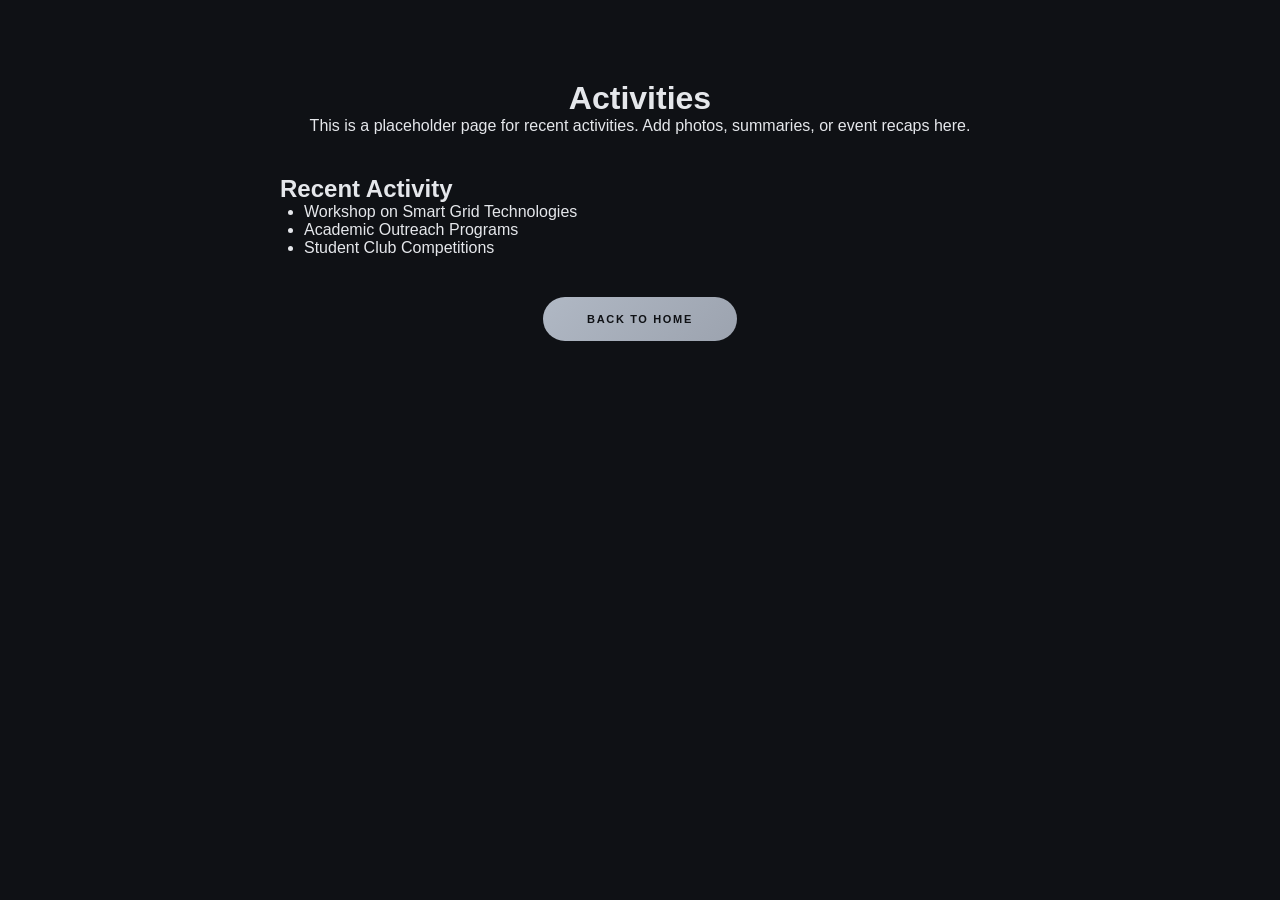
<file: activities.html>
<!DOCTYPE html>
<html lang="en">
<head>
  <meta charset="UTF-8">
  <meta name="viewport" content="width=device-width, initial-scale=1.0">
  <script>
    window.va = window.va || function () { (window.vaq = window.vaq || []).push(arguments); };
  </script>
  <script defer src="https://cdn.vercel-insights.com/v1/script.js"></script>
  <title>Activities - EEE Department</title>
  <link rel="stylesheet" href="style.css">
</head>
<body>
  <main class="main" style="padding: 80px 40px; text-align: center;">
    <h1>Activities</h1>
    <p>This is a placeholder page for recent activities. Add photos, summaries, or event recaps here.</p>
    <div style="max-width: 720px; margin: 40px auto; text-align: left; color: var(--ivory);">
      <h2>Recent Activity</h2>
      <ul style="list-style: disc; padding-left: 1.5rem;">
        <li>Workshop on Smart Grid Technologies</li>
        <li>Academic Outreach Programs</li>
        <li>Student Club Competitions</li>
      </ul>
    </div>
    <a href="index.html" class="btn-primary">Back to Home</a>
  </main>
</body>
</html>
</file>
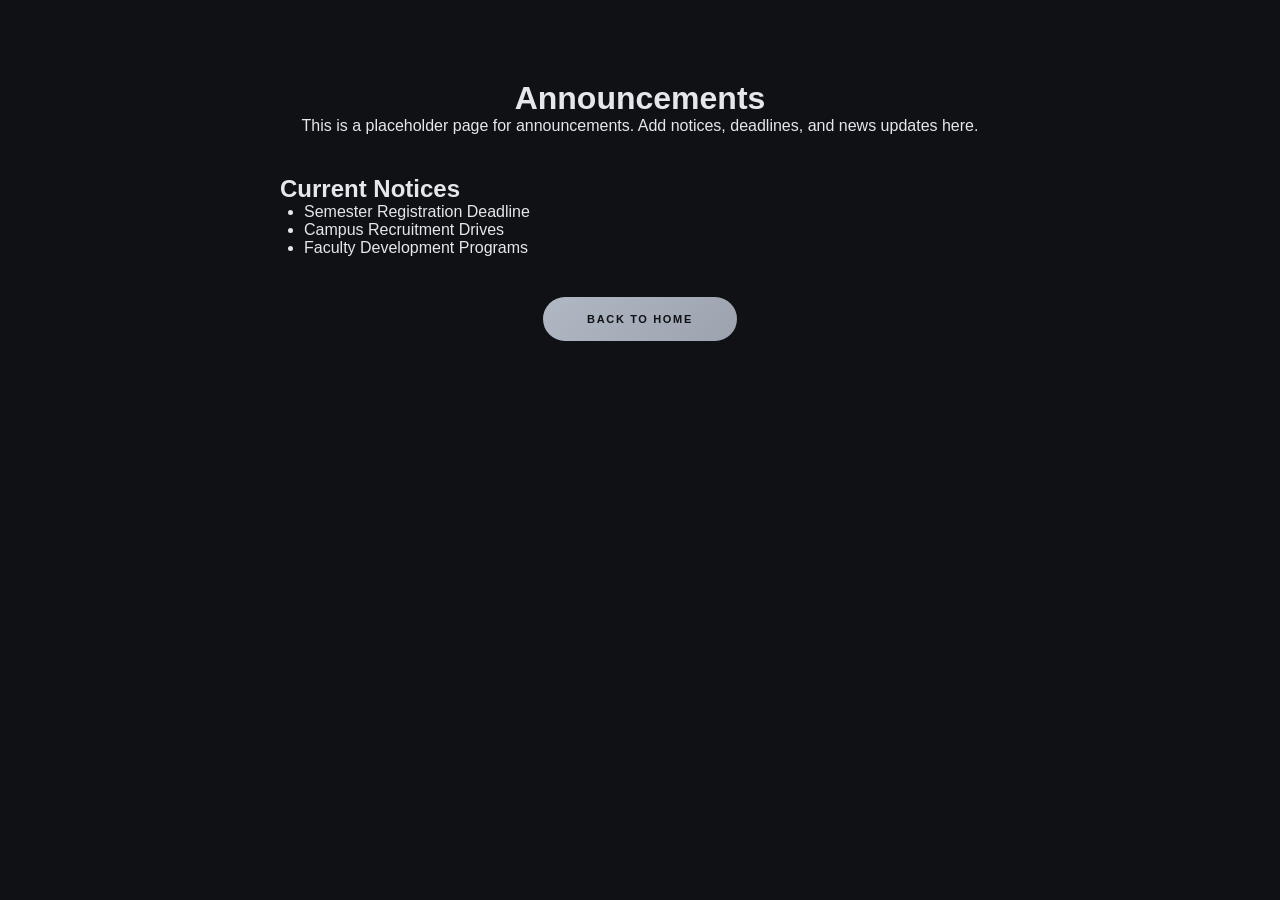
<file: announcements.html>
<!DOCTYPE html>
<html lang="en">
<head>
  <meta charset="UTF-8">
  <meta name="viewport" content="width=device-width, initial-scale=1.0">
  <script>
    window.va = window.va || function () { (window.vaq = window.vaq || []).push(arguments); };
  </script>
  <script defer src="https://cdn.vercel-insights.com/v1/script.js"></script>
  <title>Announcements - EEE Department</title>
  <link rel="stylesheet" href="style.css">
</head>
<body>
  <main class="main" style="padding: 80px 40px; text-align: center;">
    <h1>Announcements</h1>
    <p>This is a placeholder page for announcements. Add notices, deadlines, and news updates here.</p>
    <div style="max-width: 720px; margin: 40px auto; text-align: left; color: var(--ivory);">
      <h2>Current Notices</h2>
      <ul style="list-style: disc; padding-left: 1.5rem;">
        <li>Semester Registration Deadline</li>
        <li>Campus Recruitment Drives</li>
        <li>Faculty Development Programs</li>
      </ul>
    </div>
    <a href="index.html" class="btn-primary">Back to Home</a>
  </main>
</body>
</html>
</file>
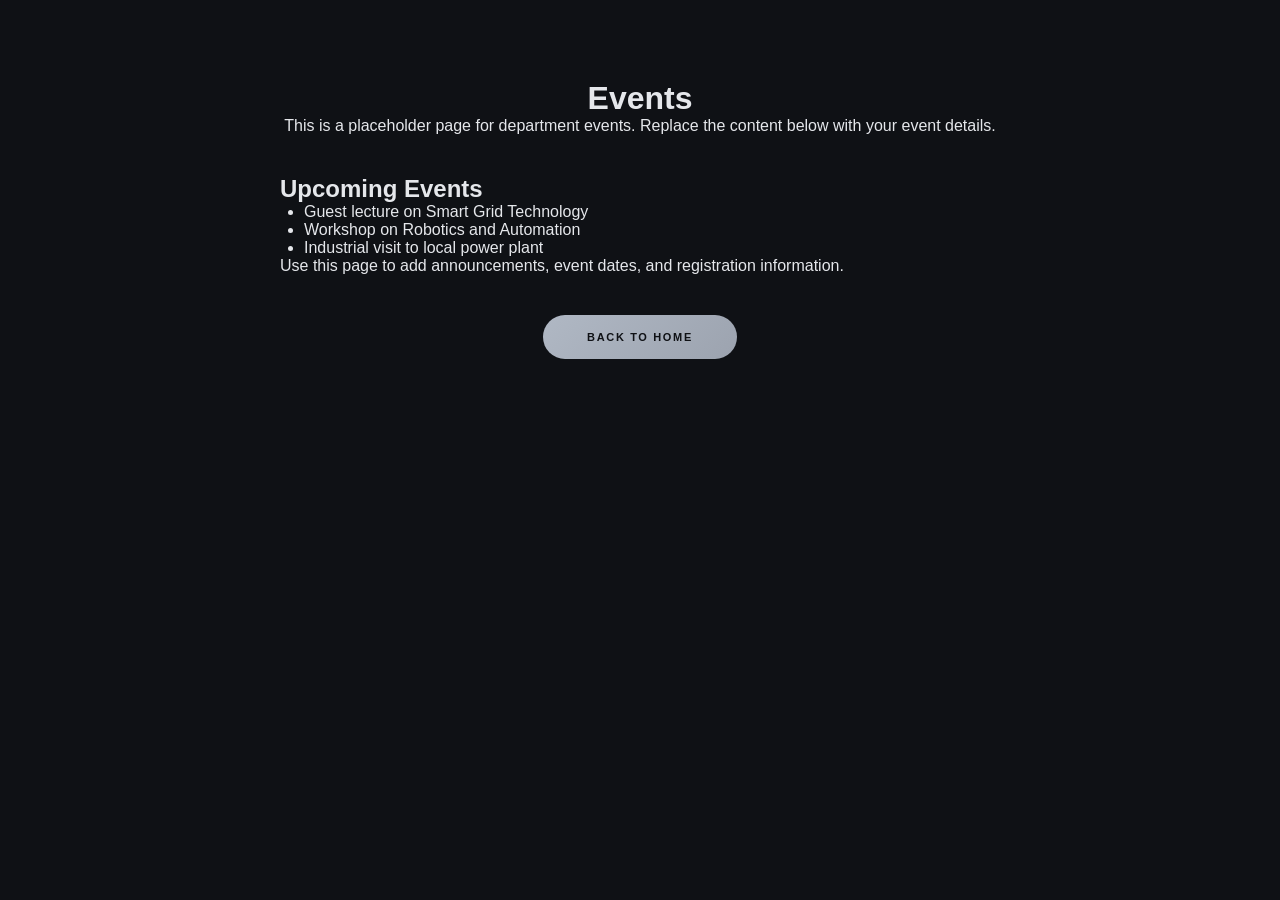
<file: events.html>
<!DOCTYPE html>
<html lang="en">
<head>
  <meta charset="UTF-8">
  <meta name="viewport" content="width=device-width, initial-scale=1.0">
  <script>
    window.va = window.va || function () { (window.vaq = window.vaq || []).push(arguments); };
  </script>
  <script defer src="https://cdn.vercel-insights.com/v1/script.js"></script>
  <title>Events - EEE Department</title>
  <link rel="stylesheet" href="style.css">
</head>
<body>
  <main class="main" style="padding: 80px 40px; text-align: center;">
    <h1>Events</h1>
    <p>This is a placeholder page for department events. Replace the content below with your event details.</p>
    <div style="max-width: 720px; margin: 40px auto; text-align: left; color: var(--ivory);">
      <h2>Upcoming Events</h2>
      <ul style="list-style: disc; padding-left: 1.5rem;">
        <li>Guest lecture on Smart Grid Technology</li>
        <li>Workshop on Robotics and Automation</li>
        <li>Industrial visit to local power plant</li>
      </ul>
      <p>Use this page to add announcements, event dates, and registration information.</p>
    </div>
    <a href="index.html" class="btn-primary">Back to Home</a>
  </main>
</body>
</html>
</file>
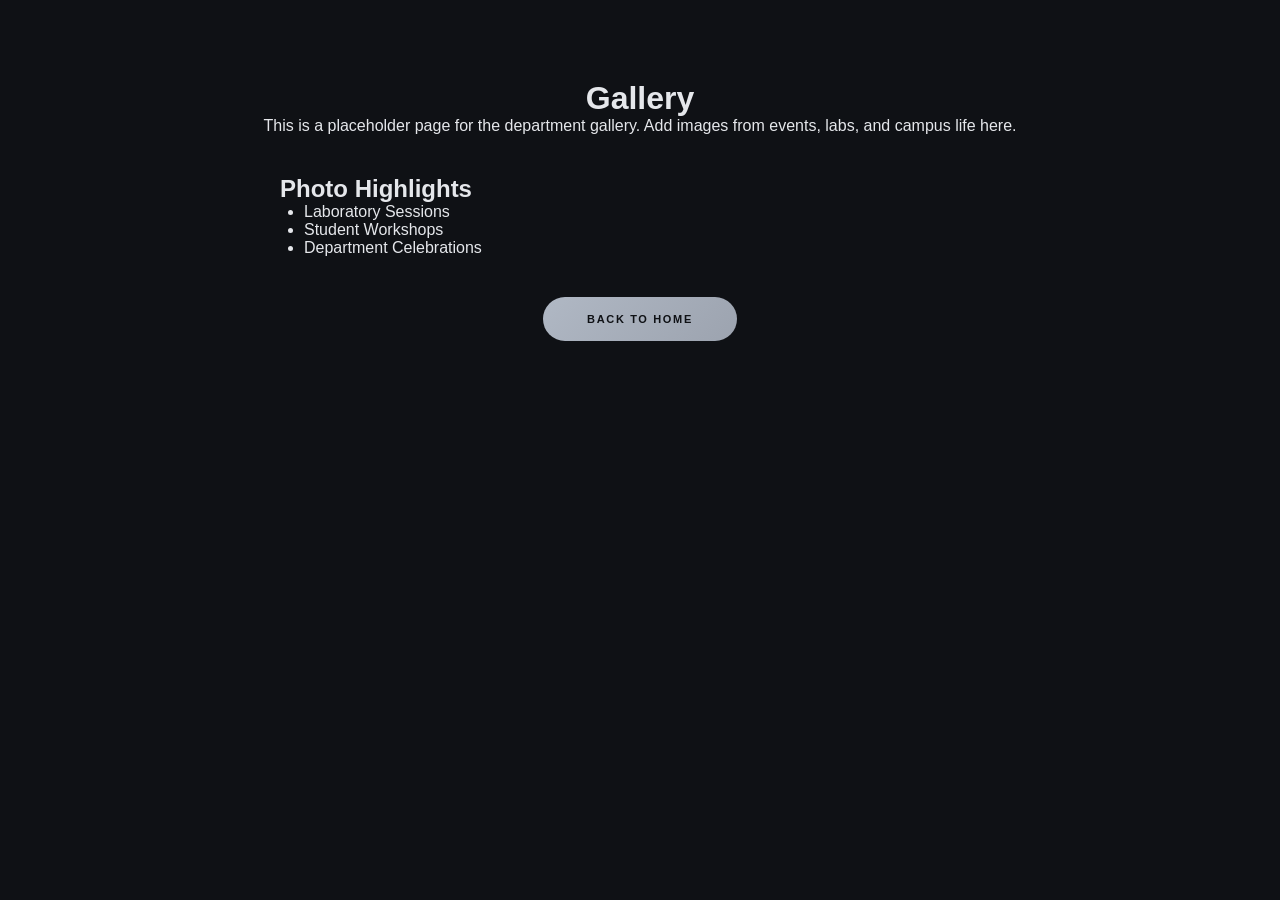
<file: gallery.html>
<!DOCTYPE html>
<html lang="en">
<head>
  <meta charset="UTF-8">
  <meta name="viewport" content="width=device-width, initial-scale=1.0">
  <script>
    window.va = window.va || function () { (window.vaq = window.vaq || []).push(arguments); };
  </script>
  <script defer src="https://cdn.vercel-insights.com/v1/script.js"></script>
  <title>Gallery - EEE Department</title>
  <link rel="stylesheet" href="style.css">
</head>
<body>
  <main class="main" style="padding: 80px 40px; text-align: center;">
    <h1>Gallery</h1>
    <p>This is a placeholder page for the department gallery. Add images from events, labs, and campus life here.</p>
    <div style="max-width: 720px; margin: 40px auto; text-align: left; color: var(--ivory);">
      <h2>Photo Highlights</h2>
      <ul style="list-style: disc; padding-left: 1.5rem;">
        <li>Laboratory Sessions</li>
        <li>Student Workshops</li>
        <li>Department Celebrations</li>
      </ul>
    </div>
    <a href="index.html" class="btn-primary">Back to Home</a>
  </main>
</body>
</html>
</file>
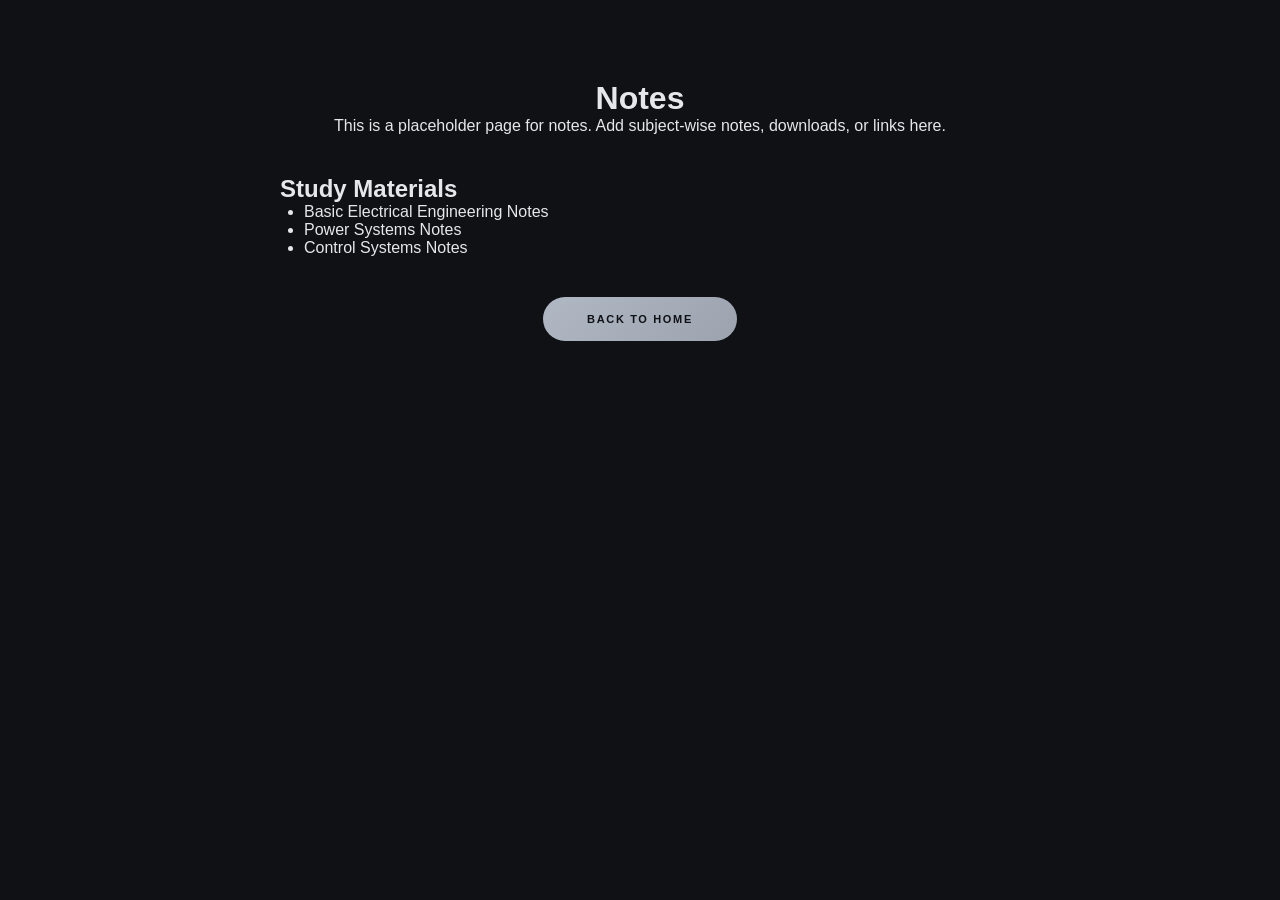
<file: notes.html>
<!DOCTYPE html>
<html lang="en">
<head>
  <meta charset="UTF-8">
  <meta name="viewport" content="width=device-width, initial-scale=1.0">
  <script>
    window.va = window.va || function () { (window.vaq = window.vaq || []).push(arguments); };
  </script>
  <script defer src="https://cdn.vercel-insights.com/v1/script.js"></script>
  <title>Notes - EEE Department</title>
  <link rel="stylesheet" href="style.css">
</head>
<body>
  <main class="main" style="padding: 80px 40px; text-align: center;">
    <h1>Notes</h1>
    <p>This is a placeholder page for notes. Add subject-wise notes, downloads, or links here.</p>
    <div style="max-width: 720px; margin: 40px auto; text-align: left; color: var(--ivory);">
      <h2>Study Materials</h2>
      <ul style="list-style: disc; padding-left: 1.5rem;">
        <li>Basic Electrical Engineering Notes</li>
        <li>Power Systems Notes</li>
        <li>Control Systems Notes</li>
      </ul>
    </div>
    <a href="index.html" class="btn-primary">Back to Home</a>
  </main>
</body>
</html>
</file>
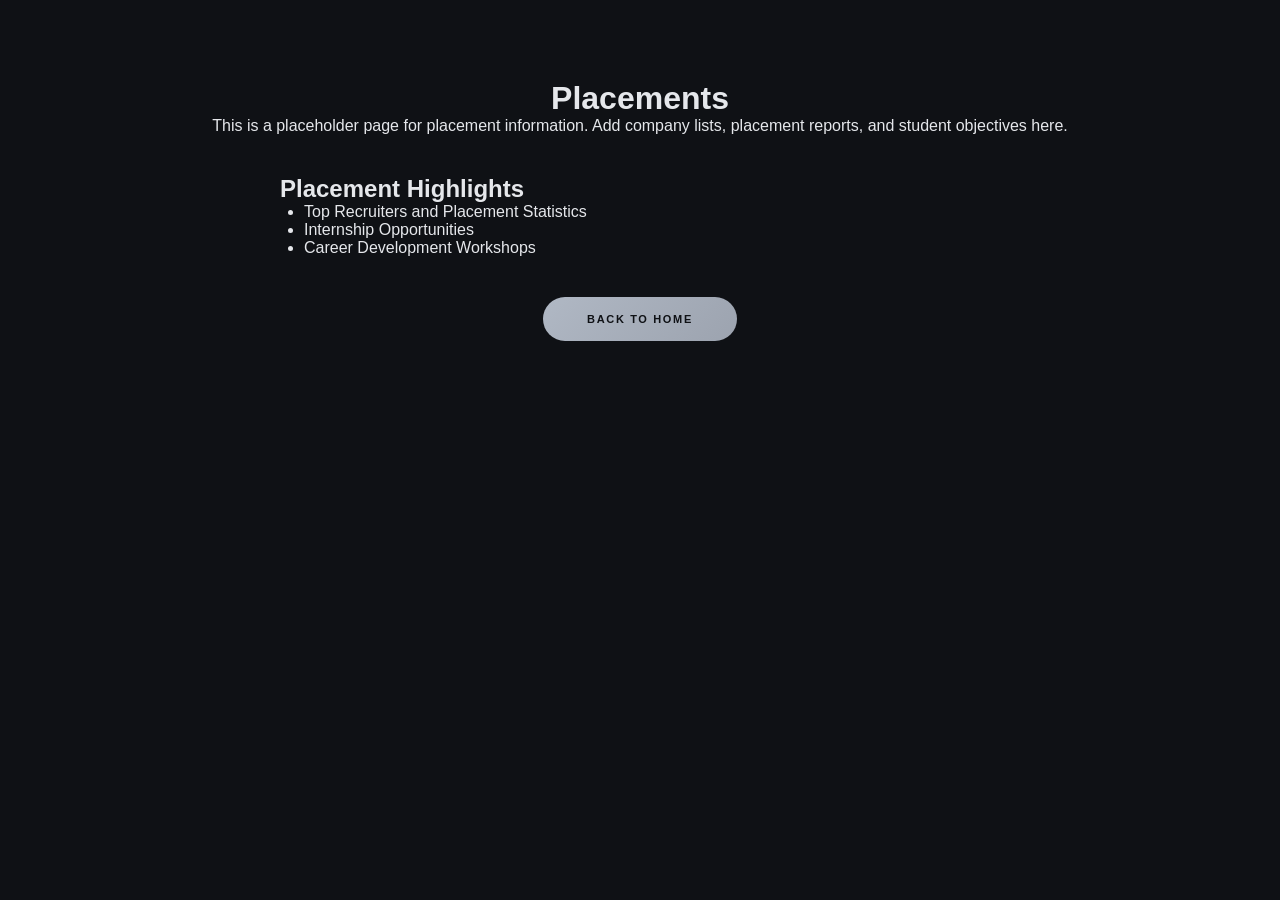
<file: placements.html>
<!DOCTYPE html>
<html lang="en">
<head>
  <meta charset="UTF-8">
  <meta name="viewport" content="width=device-width, initial-scale=1.0">
  <script>
    window.va = window.va || function () { (window.vaq = window.vaq || []).push(arguments); };
  </script>
  <script defer src="https://cdn.vercel-insights.com/v1/script.js"></script>
  <title>Placements - EEE Department</title>
  <link rel="stylesheet" href="style.css">
</head>
<body>
  <main class="main" style="padding: 80px 40px; text-align: center;">
    <h1>Placements</h1>
    <p>This is a placeholder page for placement information. Add company lists, placement reports, and student objectives here.</p>
    <div style="max-width: 720px; margin: 40px auto; text-align: left; color: var(--ivory);">
      <h2>Placement Highlights</h2>
      <ul style="list-style: disc; padding-left: 1.5rem;">
        <li>Top Recruiters and Placement Statistics</li>
        <li>Internship Opportunities</li>
        <li>Career Development Workshops</li>
      </ul>
    </div>
    <a href="index.html" class="btn-primary">Back to Home</a>
  </main>
</body>
</html>
</file>
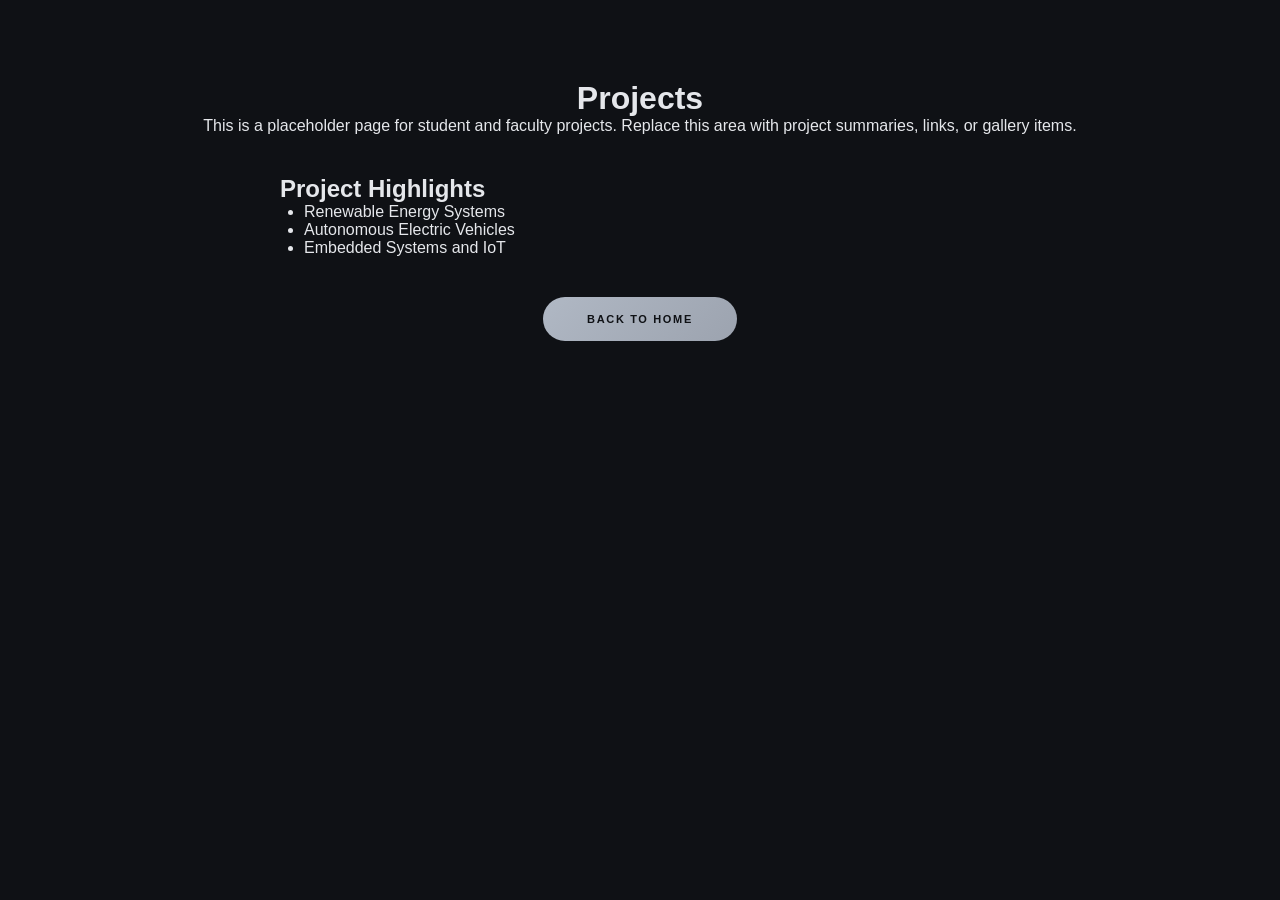
<file: projects.html>
<!DOCTYPE html>
<html lang="en">
<head>
  <meta charset="UTF-8">
  <meta name="viewport" content="width=device-width, initial-scale=1.0">
  <script>
    window.va = window.va || function () { (window.vaq = window.vaq || []).push(arguments); };
  </script>
  <script defer src="https://cdn.vercel-insights.com/v1/script.js"></script>
  <title>Projects - EEE Department</title>
  <link rel="stylesheet" href="style.css">
</head>
<body>
  <main class="main" style="padding: 80px 40px; text-align: center;">
    <h1>Projects</h1>
    <p>This is a placeholder page for student and faculty projects. Replace this area with project summaries, links, or gallery items.</p>
    <div style="max-width: 720px; margin: 40px auto; text-align: left; color: var(--ivory);">
      <h2>Project Highlights</h2>
      <ul style="list-style: disc; padding-left: 1.5rem;">
        <li>Renewable Energy Systems</li>
        <li>Autonomous Electric Vehicles</li>
        <li>Embedded Systems and IoT</li>
      </ul>
    </div>
    <a href="index.html" class="btn-primary">Back to Home</a>
  </main>
</body>
</html>
</file>
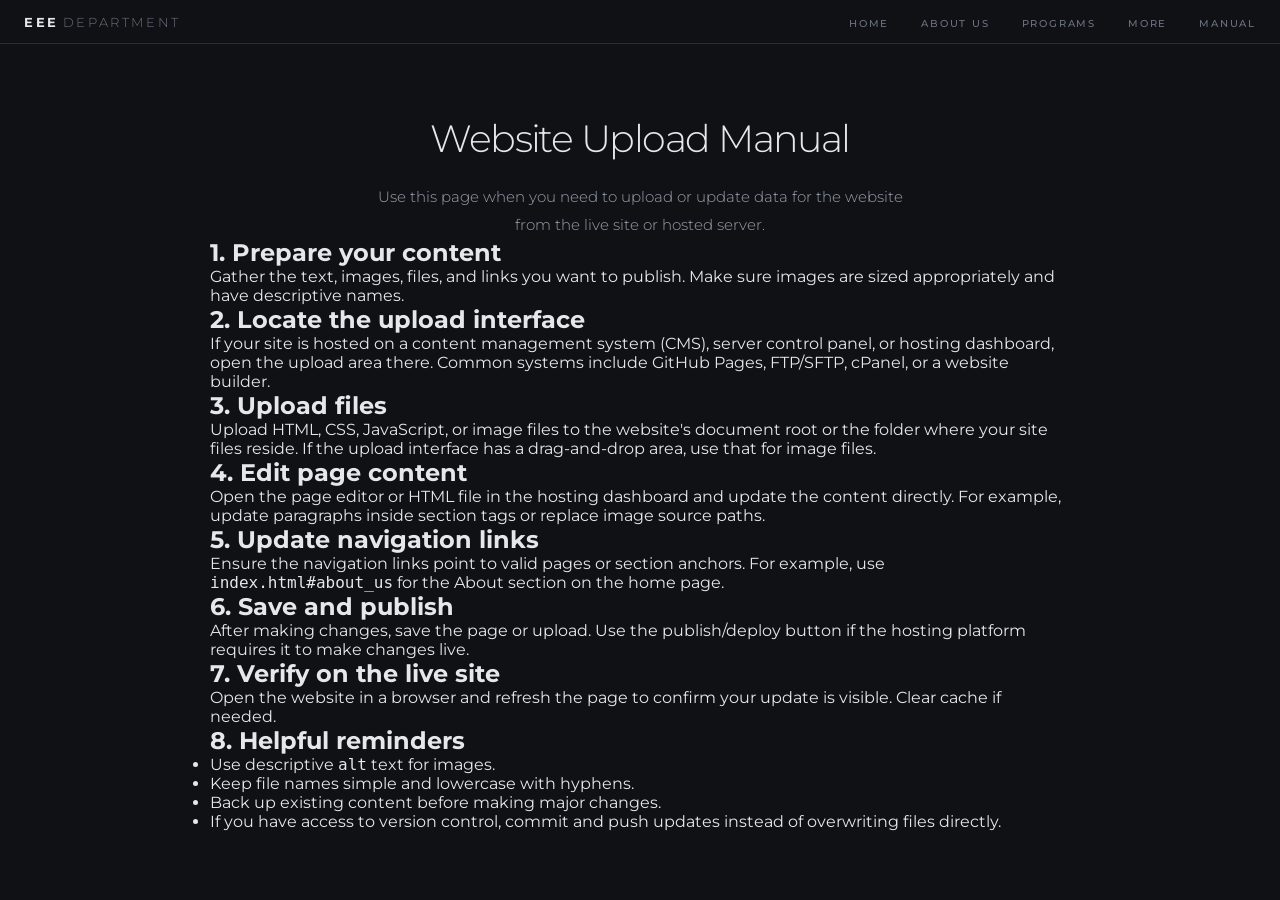
<file: upload-manual.html>
<!DOCTYPE html>
<html lang="en">
<head>
  <meta charset="UTF-8">
  <meta name="viewport" content="width=device-width, initial-scale=1.0">
  <script>
    window.va = window.va || function () { (window.vaq = window.vaq || []).push(arguments); };
  </script>
  <script defer src="https://cdn.vercel-insights.com/v1/script.js"></script>
  <title>Upload Manual - EEE Department</title>
  <link rel="preconnect" href="https://fonts.googleapis.com">
  <link href="https://fonts.googleapis.com/css2?family=Montserrat:wght@300;400;500;600;700&display=swap" rel="stylesheet">
  <link rel="stylesheet" href="style.css">
</head>
<body>
  <nav class="top-nav" id="topNav">
    <a href="index.html" class="nav-brand">EEE<span>Department</span></a>
    <ul class="nav-links">
      <li><a href="index.html#hero">HOME</a></li>
      <li><a href="index.html#about_us">ABOUT US</a></li>
      <li><a href="index.html#programs">PROGRAMS</a></li>
      <li><a href="index.html#more">MORE</a></li>
      <li><a href="upload-manual.html">MANUAL</a></li>
    </ul>
  </nav>

  <main class="main" style="padding-top: 120px;">
    <section class="section section-center">
      <h1 class="section-title">Website Upload Manual</h1>
      <p class="section-body">Use this page when you need to upload or update data for the website from the live site or hosted server.</p>

      <div style="max-width: 860px; margin: 0 auto; text-align: left;">
        <h2>1. Prepare your content</h2>
        <p>Gather the text, images, files, and links you want to publish. Make sure images are sized appropriately and have descriptive names.</p>

        <h2>2. Locate the upload interface</h2>
        <p>If your site is hosted on a content management system (CMS), server control panel, or hosting dashboard, open the upload area there. Common systems include GitHub Pages, FTP/SFTP, cPanel, or a website builder.</p>

        <h2>3. Upload files</h2>
        <p>Upload HTML, CSS, JavaScript, or image files to the website's document root or the folder where your site files reside. If the upload interface has a drag-and-drop area, use that for image files.</p>

        <h2>4. Edit page content</h2>
        <p>Open the page editor or HTML file in the hosting dashboard and update the content directly. For example, update paragraphs inside section tags or replace image source paths.</p>

        <h2>5. Update navigation links</h2>
        <p>Ensure the navigation links point to valid pages or section anchors. For example, use <code>index.html#about_us</code> for the About section on the home page.</p>

        <h2>6. Save and publish</h2>
        <p>After making changes, save the page or upload. Use the publish/deploy button if the hosting platform requires it to make changes live.</p>

        <h2>7. Verify on the live site</h2>
        <p>Open the website in a browser and refresh the page to confirm your update is visible. Clear cache if needed.</p>

        <h2>8. Helpful reminders</h2>
        <ul>
          <li>Use descriptive <code>alt</code> text for images.</li>
          <li>Keep file names simple and lowercase with hyphens.</li>
          <li>Back up existing content before making major changes.</li>
          <li>If you have access to version control, commit and push updates instead of overwriting files directly.</li>
        </ul>
      </div>
    </section>
  </main>
</body>
</html>
</file>
<file: style.css>
*, *::before, *::after { margin: 0; padding: 0; box-sizing: border-box; }
* {
  -webkit-tap-highlight-color: transparent;
  outline: none;
  user-select: none;
}

:root {
  --base-deep: #0F1115;
  --base-mid: #161A20;
  --base-soft: #1C2128;
  --slate-warm: #6B7280;
  --slate-light: #9CA3AF;
  --graphite: #2A2E35;
  --graphite-soft: #3D424A;
  --ivory: #E5E7EB;
  --ivory-muted: #C9CDD4;
  --silver: #B0B8C4;
  --panel-bg: rgba(22, 26, 32, 0.55);
  --panel-border: rgba(171, 171, 171, 0.197);
  --silk-ease: cubic-bezier(0.16, 1, 0.3, 1);
  --nav-bg: rgba(15, 17, 21, 0.85);
  --atmosphere-bg: linear-gradient(180deg, #0F1115 0%, #161A20 35%, #1C2128 70%, #0D0F13 100%);
  --btn-clr: rgba(255, 255, 255, 0.044);
}

html, body {
  touch-action: pan-y;
  -webkit-overflow-scrolling: touch;
}

body.light {
  --base-deep: #f4f7fb;
  --base-mid: #eef2f6;
  --base-soft: #e7ecf2;
  --slate-warm: #6b7380;
  --slate-light: #4f5f72;
  --graphite: #d2d9e2;
  --graphite-soft: #dce3ec;
  --ivory: #243246;
  --ivory-muted: #5d6b7f;
  --silver: #75869b;
  --panel-bg: rgba(248, 250, 252, 0.92);
  --panel-border: rgba(148,163,184,0.14);
  --nav-bg: rgba(248, 250, 252, 0.95);
  --atmosphere-bg: linear-gradient(180deg, #f7faff 0%, #edf3f9 35%, #d9e2eb 70%, #eff6fb 100%);
  --btn-clr: rgba(0, 0, 0, 0.042);
}

a{
  text-decoration: none;
  color: var(--slate-light);
}

html { scroll-behavior: smooth; font-size: 16px; scroll-padding-top: 80px; min-width: 0; overflow-x: hidden;}
body {
  font-family: 'Montserrat', sans-serif;
  background: var(--base-deep);
  color: var(--ivory);
  width: 100%;
  overflow-x: hidden;
  -webkit-font-smoothing: antialiased;
  transition: background 0.45s ease, color 0.45s ease;
}

button,
a,
.nav-toggle,
.theme-toggle,
.mobile-menu-link {
  -webkit-tap-highlight-color: transparent;
  tap-highlight-color: transparent;
}

.atmosphere,
.top-nav,
.section,
.integration-item,
.integration-icon,
.footer-links a,
.theme-toggle,
.hero,
.feature-visual,
.feature-content,
.pricing-card,
.testimonial-card,
.testimonial-card-footer,
.testimonial-card-details {
  transition: background 0.45s ease, color 0.45s ease, border-color 0.45s ease, box-shadow 0.45s ease;
}

/* ── Grain ── */
.grain {
  position: fixed; inset: 0; pointer-events: none; z-index: 9999;
  opacity: 0.028; mix-blend-mode: overlay;
}

/* ── BG ── */
.atmosphere {
  position: fixed; inset: 0; z-index: 0;
  background: var(--atmosphere-bg);
}

/* ── Nav ── */
.top-nav {
  position: fixed; top: 0; left: 0; right: 0; z-index: 600;
  display: flex; justify-content: flex-start; align-items: center;
  gap: 14px;
  padding: 12px 24px;
  transition: background 0.8s var(--silk-ease), padding 0.8s var(--silk-ease);
  border-bottom: 1px solid rgba(102, 103, 104, 0.33);
}
.nav-links { margin-left: auto; }
.top-nav.scrolled {
  background: var(--nav-bg);
  backdrop-filter: blur(20px); -webkit-backdrop-filter: blur(20px);
  padding: 10px 24px;
}
.nav-brand { font-size: 13px; font-weight: 700; letter-spacing: 0.2em; text-transform: uppercase; color: var(--ivory); text-decoration: none; }
.nav-brand span { font-weight: 300; color: var(--slate-warm); margin-left: 4px; }
.nav-links { display: flex; gap: 32px; list-style: none; align-items: center; }
.nav-links a {
  font-size: 10px; font-weight: 500; letter-spacing: 0.18em; text-transform: uppercase;
  color: var(--slate-warm); text-decoration: none; position: relative; padding: 14px 0 6px;
  transition: color 0.8s var(--silk-ease);
}
.nav-links a::after {
  content: ''; position: absolute; top: 0; left: 50%;
  width: 6px; height: 6px;
  border-right: 1px solid var(--silver); border-bottom: 1px solid var(--silver);
  transform: translateX(-50%) rotate(45deg) translateY(-8px);
  opacity: 0; transition: transform 0.8s var(--silk-ease), opacity 0.6s var(--silk-ease);
  pointer-events: none;
}
.nav-links a:hover { color: var(--ivory); }
.nav-links a:hover::after { opacity: 0.7; transform: translateX(-50%) rotate(45deg) translateY(0); }
.nav-links a.active { color: var(--ivory-muted); }
.nav-links a.active::after { opacity: 0.4; transform: translateX(-50%) rotate(45deg) translateY(0); }
.nav-cta {
  padding: 10px 28px; border-radius: 100px; font-family: inherit;
  font-size: 10px; font-weight: 600; letter-spacing: 0.15em; text-transform: uppercase;
  background: linear-gradient(135deg, var(--silver), var(--slate-light));
  color: var(--base-deep); border: none; cursor: pointer; text-decoration: none;
  transition: transform 0.8s var(--silk-ease), box-shadow 0.8s var(--silk-ease);
}
.nav-cta:hover { transform: scale(1.03); box-shadow: 0 6px 30px rgba(176,184,196,0.15); }

/* ── Hamburger ── */
.nav-toggle {
  display: none; background: none; border: none; cursor: pointer;
  width: 32px; height: 24px; position: relative; padding: 0;
}
.theme-toggle {
  position: relative;
  display: inline-flex; align-items: center; justify-content: center;
  width: 36px; height: 36px; border-radius: 50%; border: 1px solid rgba(255,255,255,0.12);
  background: rgba(255,255,255,0.08); color: var(--slate-light); cursor: pointer;
  transform-style: preserve-3d;
  transform: perspective(600px) rotateX(0deg);
  transition: transform 0.55s cubic-bezier(0.4, 0, 0.2, 1), background 0.4s ease, color 0.4s ease, border-color 0.4s ease;
}
.theme-toggle:hover {
  background: rgba(255,255,255,0.12);
}
.theme-toggle.flipped {
  transform: perspective(600px) rotateX(180deg);
}
.theme-icon {
  position: absolute; top: 50%; left: 50%; transform: translate(-50%, -50%);
  font-size: 1rem; line-height: 1;
  opacity: 1;
  backface-visibility: hidden;
}
.theme-icon-moon {
  transform: translate(-50%, -50%) rotateX(0deg);
}
.theme-icon-sun {
  transform: translate(-50%, -50%) rotateX(180deg);
}
body.light .theme-toggle {
  background: rgba(0, 0, 0, 0.042);
  color: var(--slate-light);
  border-color: rgba(15,23,42,0.16);
}
body.light .theme-toggle:hover {
  background: rgba(0, 0, 0, 0.079);
}

.theme-transition-overlay {
  position: fixed;
  top: var(--overlay-y, 50vh);
  left: var(--overlay-x, 50vw);
  width: 240vmax; height: 240vmax;
  pointer-events: none; border-radius: 50%;
  transform: translate(-50%, -50%) scale(0);
  opacity: 0; z-index: 850; will-change: transform, opacity, top, left, background;
}
.theme-transition-overlay.animate {
  animation: theme-wipe 1s ease-out forwards;
}
@keyframes theme-wipe {
  0% {
    transform: translate(-50%, -50%) scale(0);
    opacity: 0;
  }
  25% {
    transform: translate(-50%, -50%) scale(0.18);
    opacity: 0.74;
  }
  45% {
    transform: translate(-50%, -50%) scale(0.95);
    opacity: 1;
  }
  70% {
    transform: translate(-50%, -50%) scale(6);
    opacity: 0.84;
  }
  100% {
    transform: translate(-50%, -50%) scale(22);
    opacity: 0;
  }
}
.toggle-bar {
  display: block; width: 100%; height: 1.5px; background: var(--ivory);
  position: absolute; left: 0;
  transition: transform 0.6s var(--silk-ease), top 0.6s var(--silk-ease);
}
.toggle-bar:nth-child(1) { top: 6px; }
.toggle-bar:nth-child(2) { top: 16px; }
.nav-toggle.active .toggle-bar:nth-child(1) { top: 11px; transform: rotate(45deg); }
.nav-toggle.active .toggle-bar:nth-child(2) { top: 11px; transform: rotate(-45deg); }

/* ── Mobile Menu ── */
.mobile-menu {
  position: fixed; inset: 0; z-index: 550;
  pointer-events: none; opacity: 0; visibility: hidden;
  transition: opacity 0.6s var(--silk-ease), visibility 0.6s var(--silk-ease); 
}
.mobile-menu.open { opacity: 1; visibility: visible;}
.mobile-menu-inner {
  position: absolute; inset: 0;
  background: var(--panel-bg);
  backdrop-filter: blur(40px); -webkit-backdrop-filter: blur(40px);
  display: flex; flex-direction: column; justify-content: center; align-items: center;
  padding: 100px 30px 60px; overflow-y: auto; text-align: center;   pointer-events: auto; 
}
.mobile-menu-links { display: flex; flex-direction: column; flex: 1; justify-content: center; align-items: center; gap: 12px; }
.mobile-menu-link {
  display: block; width: min(100%, 480px);
  font-size: clamp(1.6rem, 5vw, 2.6rem); font-weight: 300; letter-spacing: -0.02em;
  color: var(--ivory); text-decoration: none; padding: 18px 0;
  border-bottom: 1px solid rgba(156,163,175,0.06); position: relative;
  opacity: 0; transform: translateY(20px);
  transition: opacity 0.3s ease, transform 0.3s ease, color 0.6s var(--silk-ease);
}
.mobile-menu.open .mobile-menu-link {
  opacity: 1; transform: translateY(0);
  transition: opacity 0.5s var(--silk-ease), transform 0.5s var(--silk-ease), color 0.6s var(--silk-ease);
}
.mobile-menu.open .mobile-menu-link:nth-child(1) { transition-delay: 0.06s; }
.mobile-menu.open .mobile-menu-link:nth-child(2) { transition-delay: 0.12s; }
.mobile-menu.open .mobile-menu-link:nth-child(3) { transition-delay: 0.18s; }
.mobile-menu.open .mobile-menu-link:nth-child(4) { transition-delay: 0.24s; }
.mobile-menu.open .mobile-menu-link:nth-child(5) { transition-delay: 0.30s; }
.mobile-menu.open .mobile-menu-link:nth-child(6) { transition-delay: 0.36s; }
.mobile-menu.open .mobile-menu-link:nth-child(7) { transition-delay: 0.42s; }
.mobile-menu-link::before {
  content: attr(data-index); font-size: 10px; font-weight: 500;
  letter-spacing: 0.15em; color: var(--slate-warm); opacity: 0.4;
  min-width: 24px; font-variant-numeric: tabular-nums;
}
.mobile-menu-footer {
  display: flex; justify-content: space-between; align-items: center;
  padding-top: 24px; border-top: 1px solid rgba(156,163,175,0.06);
  opacity: 0; transition: opacity 0.3s ease;
}
.mobile-menu.open .mobile-menu-footer {
  opacity: 1; transition: opacity 0.5s var(--silk-ease) 0.45s;
}
.mobile-menu-footer a {
  font-size: 10px; font-weight: 400; letter-spacing: 0.1em; text-transform: uppercase;
  color: var(--slate-warm); opacity: 0.4; text-decoration: none;
}
body.menu-open { overflow: hidden; }
body.menu-open .top-nav { background: rgba(15,17,21,0.95); backdrop-filter: blur(20px); }

/* ── Side Panels ── */
.side-panel {
  position: fixed; top: 50%; transform: translateY(-50%);
  width: 56px; z-index: 100;
  display: flex; flex-direction: column; align-items: center;
  gap: 14px; padding: 24px 0;
}
.side-panel.left { left: 20px; }
.side-panel.right { right: 20px; }
.side-label {
  writing-mode: vertical-rl; text-orientation: mixed;
  font-size: 9px; font-weight: 500; letter-spacing: 0.25em; text-transform: uppercase;
  color: var(--slate-warm); opacity: 0.5;
}
.side-track {
  width: 1px; height: 160px;
  background: rgba(156,163,175,0.06); position: relative; border-radius: 1px;
}
.side-track-fill {
  position: absolute; top: 0; left: 0; width: 100%; height: 0%;
  background: linear-gradient(to bottom, var(--silver), rgba(176,184,196,0.15));
  border-radius: 1px; transition: height 1.2s var(--silk-ease);
}
.side-dot {
  width: 6px; height: 6px; border-radius: 50%;
  background: var(--slate-warm); opacity: 0.15;
  transition: opacity 0.8s var(--silk-ease), transform 0.8s var(--silk-ease), box-shadow 0.8s var(--silk-ease);
}
.side-dot.active {
  opacity: 0.8; background: var(--silver);
  box-shadow: 0 0 12px rgba(176,184,196,0.3); transform: scale(1.3);
}
.side-readout {
  font-size: 9px; font-weight: 400; letter-spacing: 0.1em;
  color: var(--slate-warm); opacity: 0.35;
  font-variant-numeric: tabular-nums;
}

/* ── Container ── */
.main { position: relative; z-index: 10; max-width: 1120px; margin: 0 auto; padding: 0 40px;}

/* ── Shared ── */
.section { padding: 0px 0; position: relative; margin-bottom: 50px; }

.more h2{
  justify-content: center; align-items: center; text-align: center; color: rgb(65, 65, 65); margin-bottom: 8rem; margin-top: 5rem;
}
.section-more{
  display: flex;
  flex-direction: flex-start;
  justify-content: space-around;
}

#more .left{
  flex: 1; /* Adjust this (e.g., flex: 0 0 30%) if you want a fixed width instead of splitting 50/50 */
  display: flex;
  flex-direction: column;
  width: 36%;
  justify-content: flex-start; /* Aligns the content to the top of the left section */
}

#more .right{
  width: 56%;
}

.integration-grid{
  display: grid;
  grid-template-columns: repeat(3, 1fr);
  gap: 16px;
}

.right .integrations-grid {
  display: grid !important;
  grid-template-columns: repeat(3, minmax(0, 1fr)) !important;
  gap: 16px !important;
  width: 100% !important;
}

.right .integrations-grid .integration-item {
  width: 100% !important;
  max-width: none !important;
}

.integration-item-faculty{
  width: 100%;
  overflow: hidden; /* Keeps the image and effects inside the rounded borders */
  display: flex;
  flex-direction: column;
  gap: 10px;
}

#more .left .integration-item-faculty { /* Or target your specific faculty box class/tag here */
    flex: 1;
    width: 90%;
    height: 90%;
    box-sizing: border-box;
    cursor: default;
}
#more .left .integration-item-faculty p{
  font-size: 1.2rem; font-weight: 500; letter-spacing: 0.1em; 
  z-index: 3;
}

#more .left .integration-item-faculty a{
  margin-bottom: 2rem;
}

.integration-item-faculty img {
  width: 180px;          /* Makes the image stretch across the full width of the box */
  height: 230px;         /* Makes the image stretch across the full height of the box */
  object-fit: cover;    /* Ensures the image covers the area without distorting its aspect ratio */
  border-radius: inherit;
  margin-top: 1rem;/* Optional: matches any rounded corners of the parent card */
}

#more .left .integration-item-faculty .testimonial-card-details{
  width: 100%;
  height: 100%;
  display: flex;
  flex-direction: column;
  justify-content: center;
  align-items: center;
}

.section-footer { padding: 0px 0; position: relative; margin-bottom: 50px; margin-top: 6rem;}
.section-footer h2{ color:#363739}

.section-tag {
  font-size: 9px; font-weight: 500; letter-spacing: 0.3em; text-transform: uppercase;
  color: var(--slate-warm); opacity: 0.6; margin-bottom: 10px;
}
.section-title {
  font-size: clamp(1rem, 4vw, 2.4rem); font-weight: 300;
  letter-spacing: -0.04em; line-height: 1; color: var(--ivory); margin-bottom: 25px;
}

.section-title-links{
  font-size: clamp(1rem, 4vw, 2.4rem); font-weight: 300;
  letter-spacing: -0.04em; line-height: 1; color: var(--ivory); margin-bottom: 25px; margin-top: 8rem;
}

.section-title strong { font-weight: 600; }
.section-body {
  font-size: 0.95rem; font-weight: 300; line-height: 1.8; color: var(--slate-light); max-width: 540px; 
}

.section-center { text-align: center; }
.section-center .section-body { margin: 0 auto; }

#faculty{
  margin-bottom: 50px;
}

.silk-divider { width: 100px; height: 1px; background: linear-gradient(90deg, transparent, var(--panel-border), transparent); margin: 0 auto; }

.btn-primary {
  display: inline-block; padding: 16px 44px; border-radius: 100px;
  background: linear-gradient(135deg, var(--silver), var(--slate-light));
  color: var(--base-deep); font-family: inherit; font-size: 11px; font-weight: 600;
  letter-spacing: 0.15em; text-transform: uppercase; border: none; cursor: pointer;
  text-decoration: none;
  transition: transform 0.8s var(--silk-ease), box-shadow 0.8s var(--silk-ease);
}
.btn-primary:hover { transform: scale(1.02); box-shadow: 0 8px 40px rgba(176,184,196,0.18); }
.btn-secondary {
  display: inline-block; padding: 16px 44px; border-radius: 100px; background: var(--btn-clr);
  color: var(--ivory-muted); font-family: inherit; font-size: 11px; font-weight: 500;
  letter-spacing: 0.15em; text-transform: uppercase;
  border: 1px solid var(--panel-border); cursor: pointer; text-decoration: none;
  transition: transform 0.8s var(--silk-ease), border-color 0.8s var(--silk-ease), background 0.8s var(--silk-ease);
}
.btn-secondary:hover { transform: scale(1.02); border-color: rgba(156,163,175,0.2); background: rgba(156,163,175,0.04); }

/* ── Reveal ── */
.reveal {
  opacity: 0; transform: translateY(36px);
  transition: opacity 1.2s var(--silk-ease), transform 1.2s var(--silk-ease);
}
.reveal.visible { opacity: 1; transform: translateY(0); }
.reveal-d1 { transition-delay: 0.1s; }
.reveal-d2 { transition-delay: 0.2s; }
.reveal-d3 { transition-delay: 0.3s; }
.reveal-d4 { transition-delay: 0.4s; }

/* ══════════════════════════════════
   HERO
   ══════════════════════════════════ */
.hero {
  min-height: 100vh; display: flex; flex-direction: column;
  justify-content: center; align-items: center; text-align: center;
  padding: 150px 0 50px; position: relative; bottom: 0px; margin-bottom: 0 !important; user-select: none; 

}

  .h1-small{
    display: none;
  }
  .h1-large{
    display: block;
  }

.hero .pkd-card{
  font-size: 20px; font-weight: 500; letter-spacing: 0.2em; text-transform: uppercase;
  color: var(--slate-warm); opacity: 1; margin-top: 1.2rem;
}
.hero-grid {
  position: absolute; bottom: 0; left: 50%; height: 80%;
  width: 100%; max-width: 100%; transform: translateX(-50%);
  z-index: 0; pointer-events: none;
  --mx: 50%; --my: 50%;
  background-image:
    linear-gradient(to right, rgba(156,163,175,0.22) 1px, transparent 1px),
    linear-gradient(to bottom, rgba(156,163,175,0.22) 1px, transparent 1px);
  background-size: 120px 120px;
  background-position: center bottom;
  -webkit-mask-image:
    radial-gradient(circle 300px at var(--mx) var(--my), rgba(0,0,0,1) 0%, transparent 65%),
    linear-gradient(to bottom, transparent 0%, transparent 25%, rgba(0,0,0,0.1) 45%, rgba(0,0,0,0.25) 70%, rgba(0,0,0,0.4) 100%);
  mask-image:
    radial-gradient(circle 300px at var(--mx) var(--my), rgba(0,0,0,1) 0%, transparent 65%),
    linear-gradient(to bottom, transparent 0%, transparent 25%, rgba(0,0,0,0.1) 45%, rgba(0,0,0,0.25) 70%, rgba(0,0,0,0.4) 100%);
  -webkit-mask-composite: source-over;
  mask-composite: add;
}
.hero > *:not(.hero-grid) { position: relative; z-index: 1;}
.hero-badge {
  display: inline-flex; align-items: center; gap: 10px;
  padding: 10px 24px; border-radius: 100px;
  background: var(--panel-bg); border: 1px solid var(--panel-border);
  backdrop-filter: blur(20px); margin-bottom: 0px;
  opacity: 0; transform: translateY(16px);
  animation: fadeUp 1.2s var(--silk-ease) 0.2s forwards;
  margin-bottom: 1.5rem;
}
.hero-badge-dot {
  width: 6px; height: 6px; border-radius: 50%; background: var(--silver);
  box-shadow: 0 0 8px rgba(176,184,196,0.4); animation: pulse 3s ease-in-out infinite;
}
.hero-badge span { font-size: 25px; font-weight: 600; letter-spacing: 0.2em; text-transform: uppercase; color: var(--slate-light); }

.hero h1 {
  font-family:Georgia, 'Times New Roman', Times, serif;
  font-size: clamp(1.2rem, 6.5vw, 3.2rem); font-weight: 300;
  letter-spacing: 0.1em; line-height: 1;
  opacity: 0; transform: translateY(24px);
  animation: fadeUp 1.4s var(--silk-ease) 0.4s forwards;
}

.h1-large{
  display: block;
  }
.h1-small{
  display: none;
}

.hero h2 {
  font-style: normal; font-weight: 600; font-size: clamp(1.4rem, 6.5vw, 3.5rem);
  background: linear-gradient(135deg, var(--ivory), var(--silver), var(--slate-light));
  -webkit-background-clip: text; -webkit-text-fill-color: transparent; background-clip: text;
  padding-top: 1rem;
}
.hero-sub {
  font-size: clamp(0.85rem, 1.2vw, 1rem); font-weight: 300; line-height: 1.7;
  color: var(--slate-light); max-width: 520px; margin: 28px auto 48px;
  opacity: 0; transform: translateY(16px);
  animation: fadeUp 1.4s var(--silk-ease) 0.6s forwards;
  margin: auto;
}

.down-btn-div{
  display: flex; gap: 18px; justify-content: center; align-items: center;
  width: 100vw;
}

.down-btn{
  height: 6.5rem; width: 6.5rem;
  border-radius: 100%;
  transition: 0.2s;
}
.down-btn:hover{
  cursor: pointer;
  transform: scale(1.1);
  transition: 0.3s;
}
.down-btn:active{
  transform: translateY(20rem);
  transition: 0.5s;
}

.hero-ctas {
  display: flex; gap: 14px;
  opacity: 0; transform: translateY(16px);
  animation: fadeUp 0.1s var(--silk-ease) 0.2s forwards;
}
.syllabus-shell {
  padding: 0 0 80px;
}
.syllabus-hero {
  min-height: 78vh;
  padding-top: 120px;
}
.selector-stack {
  display: flex;
  flex-direction: column;
  align-items: center;
  gap: 14px;
  width: 100%;
  margin-top: 2rem;
}
.program-switcher,
.syllabus-switcher {
  flex-wrap: wrap;
  justify-content: center;
  align-items: center;
  width: auto;
}
.program-switch,
.scheme-switch {
  min-width: 170px;
}
.program-switch.active,
.scheme-switch.active {
  background: linear-gradient(135deg, var(--silver), var(--slate-light));
  color: var(--base-deep);
  border-color: transparent;
  box-shadow: 0 10px 32px rgba(176,184,196,0.18);
}
.detail-actions {
  display: flex;
  gap: 12px;
  flex-wrap: wrap;
  justify-content: flex-end;
  margin-top: 22px;
}
.syllabus-download {
  min-width: 170px;
  border-radius: 16px;
}
.back-button {
  min-width: 120px;
}
.hidden {
  display: none !important;
}
.scheme-panels {
  display: grid;
  grid-template-columns: repeat(2, minmax(0, 1fr));
  gap: 20px;
  margin-top: 22px;
}
.scheme-card {
  display: none;
}
.scheme-card.active {
  display: flex;
}
.scheme-links-grid {
  display: grid;
  grid-template-columns: repeat(2, minmax(0, 1fr));
  gap: 14px;
  width: 100%;
}
.scheme-link {
  width: 100%;
  text-align: center;
  padding: 14px 18px;
}
.scheme-detail-card {
  background: var(--panel-bg);
  border: 1px solid var(--panel-border);
  border-radius: 30px;
  padding: 40px;
  backdrop-filter: blur(20px);
  -webkit-backdrop-filter: blur(20px);
}

.section.reveal.visible{
  width: 100%;
  padding: 10px;
  padding-bottom: 5px;
}

.hero-metrics {
  display: flex; justify-content: center; gap: 56px; margin-top: 72px;
  opacity: 0; transform: translateY(16px);
  animation: fadeUp 1.4s var(--silk-ease) 1s forwards;
}
.metric { text-align: center; }
.metric-value {
  font-size: clamp(1.8rem, 3vw, 2.6rem); font-weight: 300; letter-spacing: -0.04em;
  color: var(--ivory); line-height: 1; font-variant-numeric: tabular-nums;
}
.metric-value span { font-size: 0.5em; font-weight: 400; color: var(--slate-warm); vertical-align: super; margin-left: 2px; }
.metric-label { font-size: 9px; font-weight: 500; letter-spacing: 0.2em; text-transform: uppercase; color: var(--slate-warm); margin-top: 8px; }

@keyframes fadeUp { to { opacity: 1; transform: translateY(0); } }
@keyframes pulse { 0%,100% { opacity: 1; } 50% { opacity: 0.4; } }

/* ══════════════════════════════════
   LOGO TICKER
   ══════════════════════════════════ */
.logo-ticker {
  padding: 40px 0; border-top: 1px solid var(--panel-border); border-bottom: 1px solid var(--panel-border);
  overflow: hidden; position: relative; z-index: 10; user-select: none;
}
.logo-ticker-label {
  text-align: center; font-size: 9px; font-weight: 500; letter-spacing: 0.25em;
  text-transform: uppercase; color: var(--slate-warm); opacity: 0.5; 
}
.ticker-track {
  display: flex; width: max-content;
  animation: tickerScroll 30s linear infinite;
}
.ticker-track:hover { animation-play-state: paused; }
.ticker-item {
  flex-shrink: 0; padding: 0 40px; display: flex; align-items: center;
  font-size: 14px; font-weight: 600; letter-spacing: 0.08em; text-transform: uppercase;
  color: var(--slate-warm); opacity: 0.3;
  transition: opacity 0.6s var(--silk-ease);
}
.ticker-item:hover { opacity: 0.7; }
.ticker-dot { width: 4px; height: 4px; border-radius: 50%; background: var(--slate-warm); opacity: 0.2; margin: 0 40px; flex-shrink: 0; }

@keyframes tickerScroll { to { transform: translateX(-50%); } }

/* ══════════════════════════════════
   FEATURE SHOWCASE
   ══════════════════════════════════ */
.feature {
  display: grid; grid-template-columns: 1fr 1fr; gap: 64px; align-items: center;
  padding: 72px 0;
}
.feature.reverse { direction: rtl; }
.feature.reverse > * { direction: ltr; }

.feature-visual {
  position: relative; height: 320px; border-radius: 32px; overflow: hidden;
  background: var(--panel-bg); border: 1px solid var(--panel-border);
}
.feature-visual img {
  width: 100%; height: 100%; object-fit: cover; border-radius: inherit;
}
.feature-content>ul{
  font-size: 0.95rem; font-weight: 300; line-height: 1.8; color: var(--slate-light); max-width: 540px; 

}
.feature-number {
  font-size: 3rem; font-weight: 200; letter-spacing: -0.04em; 
  color: rgba(176,184,196,0.08); line-height: 1; margin-bottom: 12px;
  font-variant-numeric: tabular-nums;
}

/* ══════════════════════════════════
   PRICING
   ══════════════════════════════════ */
.pricing-toggle {
  display: flex; justify-content: center; align-items: center; gap: 16px;
  margin: 40px 0 56px;
}
.pricing-toggle-label {
  font-size: 11px; font-weight: 500; letter-spacing: 0.1em; text-transform: uppercase;
  color: var(--slate-warm); transition: color 0.6s var(--silk-ease);
}
.pricing-toggle-label.active { color: var(--ivory); }
.toggle-switch {
  width: 48px; height: 26px; border-radius: 100px; background: var(--graphite);
  border: 1px solid var(--panel-border); position: relative; cursor: pointer;
  transition: background 0.6s var(--silk-ease);
}
.toggle-switch::after {
  content: ''; position: absolute; top: 3px; left: 3px;
  width: 18px; height: 18px; border-radius: 50%;
  background: var(--silver); transition: transform 0.6s var(--silk-ease);
}
.toggle-switch.annual::after { transform: translateX(22px); }
.save-badge {
  font-size: 9px; font-weight: 600; letter-spacing: 0.15em; text-transform: uppercase;
  color: var(--silver); opacity: 0; transition: opacity 0.4s var(--silk-ease);
}
.save-badge.show { opacity: 1; }

.pricing-grid {
  display: grid; grid-template-columns: repeat(2, 1fr); gap: 20px;
}
.pricing-card {
  background: var(--panel-bg); border: 1px solid var(--panel-border); border-radius: 36px;
  padding: 44px 36px; backdrop-filter: blur(20px); -webkit-backdrop-filter: blur(20px);
  position: relative; overflow: hidden; display: flex; flex-direction: column;
  transition: transform 0.8s var(--silk-ease), box-shadow 0.8s var(--silk-ease);
}
.pricing-card::before {
  content: ''; position: absolute; inset: 0; border-radius: inherit;
  background: linear-gradient(160deg, rgba(210,215,220,0.02) 0%, transparent 40%);
  pointer-events: none; transition: opacity 0.8s var(--silk-ease); opacity: 0;
}
.pricing-card.featured {
  border-color: rgba(176,184,196,0.15);
  box-shadow: 0 0 60px rgba(176,184,196,0.04);
  padding-top: 60px;
}
.pricing-card.featured::before { opacity: 1; }
.pricing-card.featured .pricing-badge { display: inline-block; }

.pricing-badge {
  display: none; position: absolute; top: 12px; right: 20px;
  font-size: 18px; font-weight: 600; letter-spacing: 0.2em; text-transform: uppercase;
  padding: 5px 14px; border-radius: 100px;
  background: rgba(176,184,196,0.1); border: 1px solid rgba(176,184,196,0.12);
  color: var(--silver);
}

.pricing-tier {
  font-size: 20px; font-weight: 600; letter-spacing: 0.2em; text-transform: uppercase;
  color: var(--ivory); margin-bottom: 24px;
}

.pricing-prices { margin-bottom: 24px; }

/* Active state — emphasized */
.price-option.active .price-currency { color: var(--slate-light); }
.price-option.active .price-amount { font-size: 2.6rem; color: var(--ivory); }
.price-option.active .price-period { color: var(--slate-light); }
.price-option.active .price-yearly { color: var(--slate-light); }

.price-label {
  font-size: 8px; font-weight: 600; letter-spacing: 0.15em; text-transform: uppercase;
  color: var(--slate-warm); margin-bottom: 2px;
  transition: color 0.6s var(--silk-ease);
}
.price-option.active .price-label { color: var(--silver); }

.pricing-desc {
  font-size: 1rem; font-weight: 300; line-height: 1.6; color: var(--slate-light);
  margin-bottom: 28px; flex: 1;
}
.pricing-features { list-style: none; margin-bottom: 32px; }
.pricing-features li {
  font-size: 0.82rem; font-weight: 400; color: var(--slate-light);
  padding: 8px 0; border-bottom: 1px solid rgba(156,163,175,0.05);
  display: flex; align-items: center; gap: 10px;
}
.pricing-features li::before {
  content: ''; width: 4px; height: 4px; border-radius: 50%;
  background: var(--silver); opacity: 0.5; flex-shrink: 0;
}
.pricing-card .btn-primary, .pricing-card .btn-secondary { width: 100%; text-align: center; padding: 14px; }

/* ══════════════════════════════════
   TESTIMONIALS
   ══════════════════════════════════ */
.testimonials-grid {
  display: grid; grid-template-columns: repeat(3, 1fr); gap: 20px;
  margin-top: 56px;
}
.testimonial-card {
  background: var(--panel-bg); border: 1px solid var(--panel-border);
  border-radius: 28px; padding: 36px; backdrop-filter: blur(20px);
  transition: transform 0.8s var(--silk-ease);
  display: flex; align-items:flex-start; gap: 20px; justify-content: space-between; flex-direction: column;

  cursor: pointer;
}

.testimonial-card-details{
  background: var(--panel-bg); border: 1px solid rgb(68, 68, 68);
  border-radius: 28px; padding: 36px; backdrop-filter: blur(20px);
  transition: transform 0.8s var(--silk-ease);
  display: flex; flex-direction: column; gap: 18px; justify-content: center; align-items: center;
  width: 98%;
}
.testimonial-card-details:hover{
  transform: translateY(-4px); cursor: pointer;
  box-shadow: 0 12px 40px rgba(176,184,196,0.04);
}

.testimonial-card-footer {
  background: var(--panel-bg); border: 1px solid var(--panel-border);
  border-radius: 28px; padding: 36px; backdrop-filter: blur(20px);
  transition: transform 0.8s var(--silk-ease);
  display: flex; flex-direction: column; gap: 18px; justify-content: center; align-items: center;
}

.testimonial-card-footer .foot{
  color: var(--slate-light); user-select: text;
  display: flex; flex-direction: column; gap: 12px; justify-content: center; align-items: center; 
}

.testimonial-card-footer .foot a:hover{
  color:var(--ivory);
}


.testimonial-author { display: flex; align-items: center; gap: 12px;}

.testimonial-name { font-size: 0.8rem; font-weight: 500; color: var(--ivory); }
.testimonial-role { font-size: 0.72rem; font-weight: 300; color: var(--slate-warm); margin-top: 2px; }
.testimonial-card:nth-child(2) { transform: translateY(24px); }

/* ══════════════════════════════════
   INTEGRATIONS
   ══════════════════════════════════ */
.integrations-grid {
  display: grid; grid-template-columns: repeat(6, 1fr); gap: 16px; margin-top: 56px;
}
.integration-item {
  background: var(--panel-bg); border: 1px solid var(--panel-border);
  border-radius: 20px; padding: 28px 16px; text-align: center;
  backdrop-filter: blur(16px);
  transition: transform 0.8s var(--silk-ease), border-color 0.8s var(--silk-ease);
  cursor: pointer;
  display: flex;
  flex-direction: column;
  justify-content: center;
  align-items: center;
}
.integration-item-faculty {
  background: var(--panel-bg); border: 1px solid var(--panel-border);
  border-radius: 20px; padding: 28px 16px; text-align: center;
  backdrop-filter: blur(16px);
  transition: transform 0.8s var(--silk-ease), border-color 0.8s var(--silk-ease);
  cursor: pointer;
  padding: auto;   
  
  flex: 1; /* Forces the box to grow and fill the entire height of the left-div */
  width: 100%; /* Forces it to fill the entire width of the red box */
  display: flex;
  flex-direction: column;
  justify-content: center; /* Optional: centers content vertically */
  align-items: center;
}

.integration-item:hover {
  transform: translateY(-4px);
  border-color: rgba(156,163,175,0.2);
  box-shadow: 0 12px 40px rgba(176,184,196,0.04);
  color: var(--slate-light);
}
.integration-item:hover .integration-name,
.integration-item:hover .integration-icon {
  color: var(--slate-light);
}
.integration-icon {
  width: 40px; height: 40px; margin: 0 auto 12px;
  border-radius: 10px; background: var(--graphite); border: 1px solid var(--panel-border);
  display: flex; align-items: center; justify-content: center;
  font-size: 16px; color: var(--slate-light);
}
.integration-name {
  font-size: 0.72rem; font-weight: 500; letter-spacing: 0.05em;
  color: var(--slate-light); text-transform: uppercase;
  white-space: normal;
  word-break: break-word;
  overflow-wrap: anywhere;
  max-width: 100%;
}

/* ══════════════════════════════════
   FAQ
   ══════════════════════════════════ */
.faq-list { max-width: 720px; margin: 48px auto 0; }
.faq-controls {
  display: flex; justify-content: flex-end; margin-bottom: 8px;
}
.faq-toggle-all {
  background: none; border: 1px solid var(--panel-border); border-radius: 100px;
  padding: 8px 20px; font-family: inherit;
  font-size: 9px; font-weight: 500; letter-spacing: 0.15em; text-transform: uppercase;
  color: var(--slate-warm); cursor: pointer;
  transition: color 0.6s var(--silk-ease), border-color 0.6s var(--silk-ease);
}
.faq-toggle-all:hover { color: var(--ivory); border-color: rgba(156,163,175,0.2); }
.faq-item {
  border-bottom: 1px solid var(--panel-border); overflow: hidden;
}
.faq-question {
  width: 100%; background: none; border: none; padding: 24px 0;
  display: flex; justify-content: space-between; align-items: center;
  cursor: pointer; font-family: inherit;
  font-size: 0.95rem; font-weight: 400; color: var(--ivory);
  text-align: left;
  transition: color 0.6s var(--silk-ease);
}
.faq-question:hover { color: var(--silver); }
.faq-icon {
  width: 20px; height: 20px; position: relative; flex-shrink: 0; margin-left: 20px;
}
.faq-icon::before, .faq-icon::after {
  content: ''; position: absolute; background: var(--slate-warm);
  transition: transform 0.6s var(--silk-ease), opacity 0.4s ease;
}
.faq-icon::before { width: 12px; height: 1px; top: 50%; left: 50%; transform: translate(-50%, -50%); }
.faq-icon::after { width: 1px; height: 12px; top: 50%; left: 50%; transform: translate(-50%, -50%); }
.faq-item.open .faq-icon::after { transform: translate(-50%, -50%) rotate(90deg); opacity: 0; }

.faq-answer {
  display: grid;
  grid-template-rows: 0fr;
  transition: grid-template-rows 1s var(--silk-ease);
}
.faq-answer-inner {
  overflow: hidden;
  padding: 0;
  font-size: 0.88rem; font-weight: 300; line-height: 1.8; color: var(--slate-light);
  transition: padding 0.8s var(--silk-ease);
}
.faq-item.open .faq-answer { grid-template-rows: 1fr; }
.faq-item.open .faq-answer-inner { padding: 0 0 24px; }

/* ══════════════════════════════════
   FOOTER CTA
   ══════════════════════════════════ */
.footer-cta { padding: 120px 0 80px; text-align: center; }
.footer-ctas { display: flex; justify-content: center; gap: 14px; margin-top: 40px; }
.footer-bar {
  display: flex; justify-content: space-between; align-items: center;
  padding-top: 40px; border-top: 1px solid rgba(156,163,175,0.06);
}
.footer-brand { font-size: 11px; font-weight: 600; letter-spacing: 0.2em; text-transform: uppercase; color: var(--slate-light); opacity: 0.5; }
.footer-links { display: flex; gap: 28px; flex-wrap: wrap; }
.footer-links a {
  font-size: 10px; font-weight: 400; letter-spacing: 0.1em; text-transform: uppercase;
  color: var(--slate-light); opacity: 0.5; text-decoration: none;
  transition: opacity 0.6s var(--silk-ease);
}
.footer-links a:hover { opacity: 0.8; color: var(--slate-light); }
.footer-credit {
  font-size: 10px; font-weight: 400; letter-spacing: 0.1em; text-transform: uppercase;
  color: var(--slate-light); opacity: 0.5;
}
.footer-credit a {
  color: var(--slate-light); text-decoration: none; text-transform: none; letter-spacing: 0.05em;
  transition: opacity 0.6s var(--silk-ease);
}
.footer-credit a:hover { opacity: 0.8; }

/* ══════════════════════════════════
   RESPONSIVE
   ══════════════════════════════════ */
@media (max-width: 1024px) {
  .main { padding: 0 32px; }
  .nav-links { display: none; }
  .nav-cta { display: none; }
  .nav-toggle { display: block; }
  .side-panel { display: none; }
  .feature { grid-template-columns: 1fr; gap: 40px; }
  .feature.reverse { direction: ltr; }
  .feature-visual { height: 260px; }
  .pricing-grid { grid-template-columns: 1fr; max-width: 440px; margin: 0 auto; }
  .testimonials-grid { grid-template-columns: 1fr; max-width: 520px; margin: 48px auto 0; }
  .testimonial-card:nth-child(2) { transform: none; }
  .integrations-grid { grid-template-columns: repeat(3, 1fr); }
}

@media (max-width: 768px) {
  .detail-actions {
    justify-content: center;
  }
  .syllabus-download {
    width: 100%;
    max-width: 280px;
  }
  .main { padding: 0 16px; }
  .top-nav {
    padding: 12px 16px;
    gap: 10px;
    justify-content: space-between;
    align-items: center;
    flex-wrap: nowrap;
  }
  .top-nav.scrolled { padding: 10px 16px; }
  .nav-brand { font-size: 11px; letter-spacing: 0.16em; flex: 0 0 auto; }
  .nav-toggle { width: 28px; height: 22px; order: 2; margin-left: auto; }
  .theme-toggle { width: 34px; height: 34px; order: 3; margin-left: 12px; }
  .hero { min-height: 85svh; padding: 70px 0 40px; }
  .hero-badge { padding: 10px 18px; margin-bottom: 1rem; }
  .hero-badge span { font-size: 0.8rem; letter-spacing: 0.18em; }
  .hero h1 { font-size: clamp(2.4rem, 8vw, 4.6rem); text-transform: uppercase; }
  .hero-sub { max-width: 92%; margin: 18px auto 30px; }
  .hero-ctas { flex-direction: column; align-items: center; gap: 12px; width: 100%; }
  .hero-metrics { flex-direction: column; gap: 26px; width: 100%; }
  .hero-badge,
  .hero h1,
  .hero-sub,
  .hero-ctas {
    text-align: center;
    margin-left: auto;
    margin-right: auto;
  }

  .hero{
    height: 90vh;
  }
  .down-btn-div{
    margin-top: auto;
  }
  .hero-badge{
    margin-top: 30%;
  }
  .h1-large{
    display: none;
  }
  .h1-small{
    display: block;
    line-height: 1.45 !important;
  }
  .selector-slack{
    margin-top: 0%;
  }


  #about_us{margin-bottom: -8rem;}
  #programs{margin-bottom: -8rem;}
  #more{margin-top: -4rem;}
  #footer{margin-top: 2rem;}
  .integration-item-faculty img { size: 60%;}


  .section-title,
  .section-body,
  .pricing-card .pricing-tier,
  .pricing-card .pricing-desc,
  .pricing-card .btn-primary,
  .pricing-card .btn-secondary,
  .feature-content,
  .feature-content > ul {
    text-align: center;
  }
  .feature-content {
    display: flex;
    flex-direction: column;
    align-items: center;
    justify-content: center;
    width: 100%;
    max-width: 720px;
    margin: 0 auto;
    padding: 0 18px;
  }
  .feature-content > ul {
    margin-left: auto;
    margin-right: auto;
    max-width: 520px;
    width: 100%;
  }
  .btn-primary, .btn-secondary { width: 100%; max-width: 280px; text-align: center; }
  .section { padding: 70px 0; }
  .feature-visual { height: 240px; border-radius: 24px; }
  .pricing-grid {
    max-width: 100%;
    width: 100%;
    margin: 0 auto;
    grid-template-columns: 1fr;
    gap: 18px;
  }
  .pricing-card {
    padding: 28px 20px;
    border-radius: 28px;
    width: 100%;
    max-width: 100%;
    text-align: center;
    align-items: center;
  }
  .pricing-card.featured { padding-top: 48px; }
  .pricing-card .pricing-badge { left: 50%; transform: translateX(-50%); right: auto; }
  .pricing-card .pricing-desc { max-width: 100%; }
  .integrations-grid { grid-template-columns: repeat(2, 1fr); gap: 14px; }
  .footer-bar { flex-direction: column; gap: 20px; text-align: center; }
  .footer-links { flex-wrap: wrap; justify-content: center; }
  .footer-ctas { flex-direction: column; align-items: center; }
  .mobile-menu-inner { padding: 90px 20px 40px; }

  /* Mobile-friendly MORE section */
  .more h2 {
    margin-top: 3rem;
    margin-bottom: 3rem;
  }
  .section-more {
    flex-direction: column;
    align-items: center;
    gap: 24px;
  }

  .h1-large{
    display: none;
  }
  .h1-small{
    display: block;
  }
  .hero-badge{
    margin-top: 0rem;
  }

  #more .left,
  #more .right {
    width: 100%;
  }
  #more .left {
    width: 100%;
    align-items: center;
  }
  #more .left .integration-item-faculty {
    width: 100%;
    max-width: 100%;
    padding: 24px 18px;
  }
  .integration-item-faculty img {
    width: 100%;
    max-width: 320px;
    height: auto;
  }
  .right .integrations-grid {
    grid-template-columns: repeat(2, minmax(0, 1fr));
    gap: 14px;
  }
  .right .integrations-grid .integration-item {
    padding: 18px 14px;
  }
  .hero-grid { width: 100%; max-width: 100vw; background-size: 100px 100px; }
}

@media (max-width: 420px) {
  .main { padding: 0 12px; }
  .top-nav { padding: 10px 14px; gap: 10px; }
  .nav-brand { font-size: 10px; }
  .theme-toggle { width: 32px; height: 32px; }
  .hero { padding: 80px 0 32px; }
  .hero h1 { font-size: 2.1rem; }
  .hero-sub { max-width: 92%; margin: 18px auto 28px; }
  .hero-ctas { gap: 10px; width: 100%; }
  .hero-badge,
  .hero h1,
  .hero-sub,
  .hero-ctas {
    text-align: center;
    margin-left: auto;
    margin-right: auto;
  }
  .section-title { font-size: 1.6rem; }
  .integrations-grid { grid-template-columns: repeat(2, 1fr); }
  .mobile-menu-link { font-size: 1.35rem; }
  .more h2 { margin-top: 2.5rem; margin-bottom: 2.5rem; }
  #more .left .integration-item-faculty { padding: 20px 14px; }
  .right .integrations-grid { grid-template-columns: 1fr; gap: 12px; }
  .right .integrations-grid .integration-item { padding: 16px 12px; }
  .hero-grid { background-size: 80px 80px; }
  .pricing-grid { grid-template-columns: 1fr; max-width: 100%; width: 100%; margin: 0 auto; }
  .pricing-card { width: 100%; max-width: 100%; margin: 0 auto; }
  .pricing-card .pricing-tier,
  .pricing-card .pricing-desc,
  .pricing-card .btn-primary,
  .pricing-card .btn-secondary { text-align: center; }
}

@media (max-height: 540px) and (orientation: landscape) {
  .hero { min-height: auto; padding: 80px 0 40px; }
  .hero-metrics { flex-direction: row; gap: 36px; margin-top: 40px; }
  .section { padding: 60px 0; }
  .mobile-menu-inner { padding: 64px 32px 24px; justify-content: flex-start; }
  .mobile-menu-link { font-size: 1.2rem; padding: 8px 0; }
}

@media (hover: hover) and (pointer: fine) {
  .pricing-card:hover { transform: scale(1.01); box-shadow: 0 12px 60px rgba(0,0,0,0.15); }
  .pricing-card:hover::before { opacity: 1; }
  .testimonial-card:hover { transform: scale(1.01); }
  .testimonial-card:nth-child(2):hover { transform: translateY(24px) scale(1.01); }
  .integration-item:hover { transform: scale(1.04); border-color: rgba(156,163,175,0.15); }
}
@media (hover: none) {
  .pricing-card:hover, .testimonial-card:hover, .integration-item:hover { transform: none; }
}

/* Focus */
.btn-primary:focus-visible, .btn-secondary:focus-visible,
.nav-links a:focus-visible, .nav-toggle:focus-visible,
.mobile-menu-link:focus-visible, .faq-question:focus-visible,
.toggle-switch:focus-visible, .faq-toggle-all:focus-visible {
  outline: 2px solid var(--silver); outline-offset: 3px;
}


/* Ensure the body expands naturally */
body.syllabus-body {
  min-height: 100vh;
  height: auto;
  overflow-y: auto;
}

/* Remove fixed heights and custom overflow on hero/main */
.main,
.syllabus-hero {
  height: auto;
  min-height: 100%;
  overflow: visible;
  padding-top: 4rem; /* Remove overflow: scroll/auto here */
}
</file>
